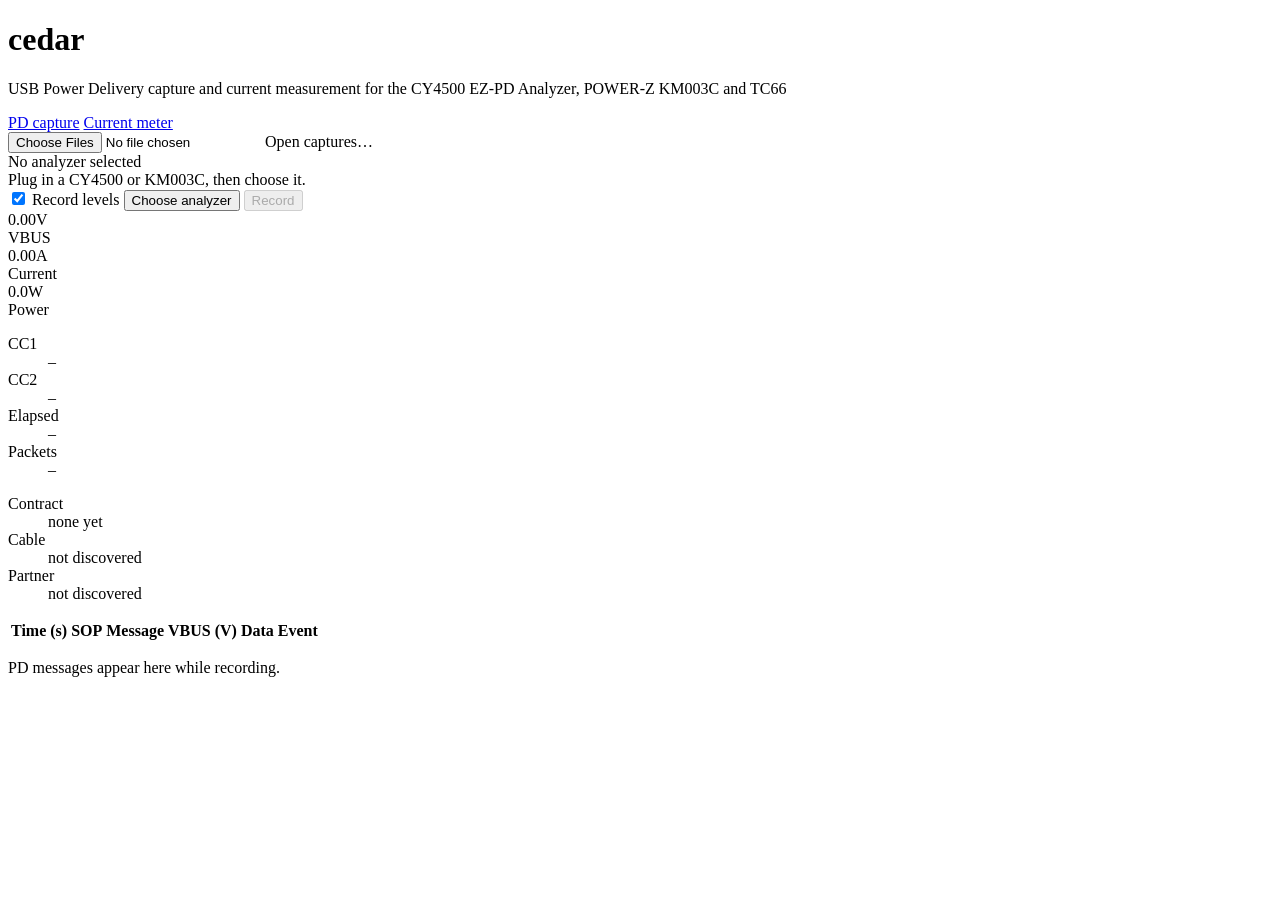
<file: web/www/index.html>
<!doctype html>
<html lang="en">
<head>
<meta charset="utf-8">
<meta name="viewport" content="width=device-width, initial-scale=1">
<title>cedar</title>
<meta name="description" content="Record USB Power Delivery traffic from a CY4500 EZ-PD Analyzer or POWER-Z KM003C in the browser, and open .ccgx3 captures.">
<link rel="icon" href="data:image/svg+xml,%3Csvg xmlns='http://www.w3.org/2000/svg' viewBox='0 0 16 16'%3E%3Cpath d='M2 11h3l2-6 2 8 2-4h3' fill='none' stroke='%232a78d6' stroke-width='1.6' stroke-linejoin='round' stroke-linecap='round'/%3E%3C/svg%3E">
<!-- Trunk (see Trunk.toml) builds the web/ crate to wasm and injects a loader
     that sets window.wasmBindings; app.js and style.css are copied with
     content hashes. -->
<link data-trunk rel="rust" href="../Cargo.toml" data-bindgen-target="web">
<link data-trunk rel="css" href="style.css">
<script data-trunk type="module" src="app.js"></script>
<!-- Imported by app.js; Trunk doesn't follow imports, so copy them as is. -->
<link data-trunk rel="copy-file" href="meter.js">
<link data-trunk rel="copy-file" href="tc66.js">
</head>
<body>
<header class="top">
  <div class="brand">
    <h1>cedar</h1>
    <p>USB Power Delivery capture and current measurement for the CY4500 EZ-PD Analyzer, POWER-Z KM003C and TC66</p>
  </div>
  <nav class="views" aria-label="Views">
    <a id="nav-capture" href="#capture" aria-current="page">PD capture</a>
    <a id="nav-meter" href="#meter">Current meter</a>
  </nav>
  <label class="open-btn button" id="open-btn">
    <input id="file-input" type="file" accept=".ccgx3" multiple>
    Open captures…
  </label>
</header>

<main>
  <p id="no-webusb" class="notice" hidden>
    This browser can't talk to USB devices. Recording needs Chrome, Edge or
    another Chromium-based browser on a secure (HTTPS or localhost) page. You
    can still open <code>.ccgx3</code> captures here.
  </p>
  <p id="notice" class="notice error" role="alert" hidden></p>

  <div id="view-capture">
  <section class="bench" aria-label="Analyzer">
    <div class="analyzer">
      <div class="device">
        <span id="rec-dot" class="dot" aria-hidden="true"></span>
        <div>
          <div id="device-name" class="device-name">No analyzer selected</div>
          <div id="device-detail" class="device-detail">Plug in a CY4500 or KM003C, then choose it.</div>
        </div>
      </div>
      <div class="actions">
        <label class="check" title="VBUS, current and CC levels over time">
          <input id="opt-scope" type="checkbox" checked> Record levels
        </label>
        <button id="btn-choose" type="button" class="button">Choose analyzer</button>
        <button id="btn-record" type="button" class="button primary" disabled>Record</button>
        <button id="btn-stop" type="button" class="button stop" hidden>Stop</button>
      </div>
    </div>

    <div class="readout blank" aria-live="off">
      <div class="figure">
        <div class="value"><span id="r-vbus">0.00</span><span class="unit">V</span></div>
        <div class="label">VBUS</div>
      </div>
      <div class="figure">
        <div class="value"><span id="r-ibus">0.00</span><span class="unit">A</span></div>
        <div class="label">Current</div>
      </div>
      <div class="figure">
        <div class="value"><span id="r-power">0.0</span><span class="unit">W</span></div>
        <div class="label">Power</div>
      </div>
      <dl class="side">
        <div><dt>CC1</dt><dd id="r-cc1">–</dd></div>
        <div><dt>CC2</dt><dd id="r-cc2">–</dd></div>
        <div><dt>Elapsed</dt><dd id="r-elapsed">–</dd></div>
        <div><dt>Packets</dt><dd id="r-packets">–</dd></div>
      </dl>
    </div>

    <dl class="session">
      <div><dt>Contract</dt><dd id="s-contract">none yet</dd></div>
      <div><dt>Cable</dt><dd id="s-cable">not discovered</dd></div>
      <div><dt>Partner</dt><dd id="s-partner">not discovered</dd></div>
      <div id="s-display-row" hidden><dt>Display</dt><dd id="s-display"></dd></div>
    </dl>

    <div class="log-wrap" id="log-wrap" tabindex="0" aria-label="Live PD messages">
      <table class="log">
        <thead><tr><th class="num">Time (s)</th><th>SOP</th><th>Message</th><th class="num">VBUS (V)</th><th>Data</th><th>Event</th></tr></thead>
        <tbody id="log-body"></tbody>
      </table>
      <p id="log-empty" class="log-empty">PD messages appear here while recording.</p>
    </div>
  </section>

  <section id="results" class="results" aria-label="Capture" hidden>
    <div class="results-head">
      <h2 id="results-title">Capture</h2>
      <div class="save">
        <label class="name">File name
          <input id="out-name" type="text" spellcheck="false" autocomplete="off">
        </label>
        <button id="dl-ccgx3" type="button" class="button">Save .ccgx3</button>
        <button id="dl-csv" type="button" class="button">Save .csv</button>
        <button id="dl-html" type="button" class="button">Save report</button>
        <button id="dl-raw" type="button" class="button" hidden title="KM003C poll responses, one hex line each (cedar record --raw)">Save raw log</button>
      </div>
    </div>
    <div class="tabs" role="tablist">
      <button id="tab-report" role="tab" aria-selected="true" aria-controls="pane-report" type="button">Report</button>
      <button id="tab-text" role="tab" aria-selected="false" aria-controls="pane-text" type="button">Text decode</button>
    </div>
    <div id="pane-report" role="tabpanel" aria-labelledby="tab-report">
      <iframe id="report-frame" title="Capture report" sandbox="allow-scripts allow-downloads"></iframe>
    </div>
    <div id="pane-text" role="tabpanel" aria-labelledby="tab-text" hidden>
      <div class="text-opts">
        <label class="check"><input id="opt-events" type="checkbox"> Only events</label>
        <label class="check"><input id="opt-levels" type="checkbox"> Level transitions</label>
      </div>
      <pre id="dump" class="dump"></pre>
    </div>
  </section>
  </div>

  <div id="view-meter" hidden>
  <section class="bench armed" aria-label="Current meter">
    <div class="analyzer">
      <div class="device">
        <span id="m-dot" class="dot" aria-hidden="true"></span>
        <div>
          <div id="m-device-name" class="device-name">No meter selected</div>
          <div id="m-device-detail" class="device-detail">Plug in a POWER-Z KM003C or TC66, then choose it.</div>
        </div>
      </div>
      <div class="actions">
        <button id="m-choose" type="button" class="button">Choose KM003C</button>
        <button id="m-choose-tc66" type="button" class="button" hidden>Choose TC66</button>
        <button id="m-start" type="button" class="button primary" disabled>Start</button>
        <button id="m-stop" type="button" class="button stop" hidden>Stop</button>
      </div>
    </div>

    <div class="readout meter-readout blank" aria-live="off">
      <div class="figure">
        <div class="value"><span id="m-window">0.000</span><span class="unit">mA</span></div>
        <div class="label" id="m-window-label">1 s average</div>
      </div>
      <div class="figure">
        <div class="value"><span id="m-now">0.000</span><span class="unit">mA</span></div>
        <div class="label">Now</div>
      </div>
      <div id="m-meteravg-fig" class="figure">
        <div class="value"><span id="m-meteravg">0.000</span><span class="unit">mA</span></div>
        <div class="label" title="The KM003C's own 1 s average, from its full internal sample rate. Updates once a second.">Meter's 1 s average</div>
      </div>
      <dl class="side">
        <div><dt>VBUS</dt><dd id="m-vbus">–</dd></div>
        <div><dt>Readings</dt><dd id="m-readings">–</dd></div>
        <div><dt>Elapsed</dt><dd id="m-elapsed">–</dd></div>
        <div><dt>Zero offset</dt><dd id="m-offset">none</dd></div>
      </dl>
    </div>

    <div class="limit-bar">
      <label class="field">Limit
        <input id="m-limit" type="text" value="2.5mA" spellcheck="false" autocomplete="off" inputmode="decimal" aria-describedby="m-verdict-text">
      </label>
      <label class="field">Window
        <span class="with-unit"><input id="m-window-s" type="number" min="0.1" max="60" step="0.1" value="1"><span>s</span></span>
      </label>
      <div id="m-verdict" class="verdict pending" role="status">
        <span id="m-verdict-icon" class="verdict-icon" aria-hidden="true">…</span>
        <strong id="m-verdict-label">Pending</strong>
        <span id="m-verdict-text"></span>
      </div>
    </div>

    <dl class="session meter-stats">
      <div><dt id="m-worst-label">Worst 1 s average</dt><dd id="m-worst">–</dd></div>
      <div><dt>Worst meter 1 s average</dt><dd id="m-worst-meter">–</dd></div>
      <div><dt>Mean</dt><dd id="m-mean">–</dd></div>
      <div><dt>Std dev</dt><dd id="m-std">–</dd></div>
      <div><dt>Min</dt><dd id="m-min">–</dd></div>
      <div><dt>Max</dt><dd id="m-max">–</dd></div>
    </dl>

    <div class="trace">
      <div class="trace-head">
        <span class="trace-title">Current (mA), last 30 s</span>
        <span class="legend">
          <span><i class="key-band" aria-hidden="true"></i>Readings (range)</span>
          <span><i class="key-line" aria-hidden="true"></i><span id="m-legend-avg">Window average</span></span>
          <span><i class="key-limit" aria-hidden="true"></i>Limit</span>
        </span>
      </div>
      <div class="trace-plot">
        <svg id="m-chart" role="img" aria-label="Current readings and window average over the last 30 seconds"></svg>
        <p id="m-trace-empty" class="log-empty">The trace appears here while measuring.</p>
        <div id="m-tip" class="tip" hidden>
          <div id="m-tip-t" class="tip-t"></div>
          <div><i class="key-band" aria-hidden="true"></i>Reading <b id="m-tip-i"></b></div>
          <div><i class="key-line" aria-hidden="true"></i>Window avg <b id="m-tip-w"></b></div>
        </div>
      </div>
    </div>

    <div class="meter-tools">
      <div class="tool-buttons">
        <button id="m-zero" type="button" class="button" disabled>Zero</button>
        <button id="m-clear-zero" type="button" class="button" hidden>Clear zero</button>
        <button id="m-reset" type="button" class="button" disabled>Reset statistics</button>
        <button id="m-csv" type="button" class="button" disabled>Save .csv</button>
      </div>
      <p class="hint">
        To zero the meter, disconnect the device under test from it, measure for
        a few seconds, then press <b>Zero</b>. The offset is kept in this browser.
        Negative currents mean power flows from the KM003C's male to its female
        port. A TC66 is much coarser: 10 µA steps, about two readings a second,
        current magnitude only. The command-line equivalent is
        <code>cedar meter --limit 2.5mA</code>.
      </p>
    </div>
  </section>
  </div>
</main>

<div id="drop" class="drop" hidden><p>Drop .ccgx3 files to open them</p></div>
</body>
</html>
</file>
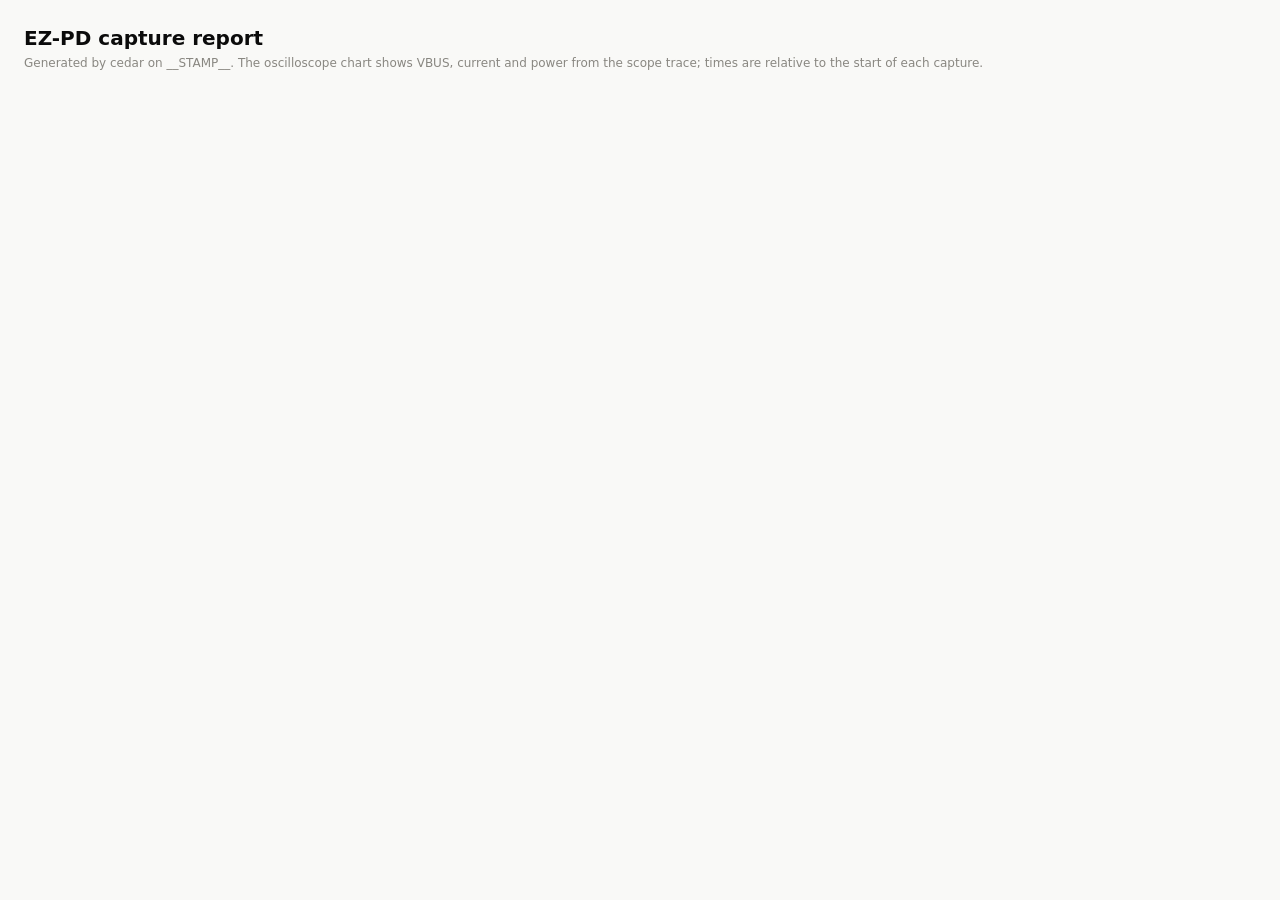
<file: src/report_template.html>
<!doctype html>
<html lang="en">
<head>
<meta charset="utf-8">
<meta name="viewport" content="width=device-width, initial-scale=1">
<title>EZ-PD capture report</title>
<style>
:root{
  --page:#f9f9f7; --surface:#fcfcfb; --ink:#0b0b0b; --ink-2:#52514e;
  --muted:#898781; --grid:#e1e0d9; --axis:#c3c2b7;
  --border:rgba(11,11,11,.10); --series-1:#2a78d6;
}
@media (prefers-color-scheme: dark){
  :root{
    --page:#0d0d0d; --surface:#1a1a19; --ink:#ffffff; --ink-2:#c3c2b7;
    --muted:#898781; --grid:#2c2c2a; --axis:#383835;
    --border:rgba(255,255,255,.10); --series-1:#3987e5;
  }
}
*{box-sizing:border-box}
body{margin:0;background:var(--page);color:var(--ink);
  font:14px/1.45 system-ui,-apple-system,"Segoe UI",sans-serif;padding:24px}
h1{font-size:20px;margin:0 0 2px}
.sub{color:var(--muted);font-size:12px;margin:0 0 20px}
section.capture{background:var(--surface);border:1px solid var(--border);
  border-radius:10px;padding:18px 20px;margin:0 0 22px}
h2{font-size:15px;margin:0;word-break:break-all}
.meta{color:var(--ink-2);font-size:12px;margin:2px 0 10px}
.chips{display:flex;flex-wrap:wrap;gap:6px;margin:0 0 14px}
.chip{border:1px solid var(--border);border-radius:999px;padding:1px 9px;
  font-size:12px;color:var(--ink-2)}
.chip b{color:var(--ink);font-weight:600}
.chart-wrap{position:relative;margin:0 0 6px}
.chart-title{font-size:12px;color:var(--ink-2);margin:0 0 4px;font-weight:600}
svg.chart{display:block;width:100%;height:auto;outline:none}
svg.chart:focus-visible{outline:2px solid var(--series-1);outline-offset:2px;border-radius:4px}
.tick text{fill:var(--muted);font-size:11px;font-variant-numeric:tabular-nums}
.panel-title{fill:var(--ink-2);font-size:11px;font-weight:600}
.tip{position:absolute;pointer-events:none;background:var(--surface);
  border:1px solid var(--border);border-radius:6px;box-shadow:0 2px 8px rgba(0,0,0,.12);
  padding:6px 9px;font-size:12px;display:none;white-space:nowrap;z-index:2}
.tip .v{font-weight:600;font-size:13px}
.tip .v::before{content:"";display:inline-block;width:12px;height:0;
  border-top:2px solid var(--series-1);vertical-align:middle;margin-right:6px}
.tip .d{color:var(--ink-2)}
.controls{display:flex;align-items:center;gap:16px;margin:12px 0 8px;flex-wrap:wrap}
.controls input[type=search]{background:var(--page);color:var(--ink);
  border:1px solid var(--border);border-radius:6px;padding:4px 9px;font:inherit;
  font-size:13px;width:220px}
.controls label{color:var(--ink-2);font-size:13px;display:flex;gap:6px;align-items:center}
.controls .shown{color:var(--muted);font-size:12px;margin-left:auto}
.tbl-wrap{overflow-x:auto;border:1px solid var(--border);border-radius:8px}
table{border-collapse:collapse;width:100%;font-size:12.5px}
th{position:sticky;top:0;background:var(--surface);color:var(--ink-2);
  text-align:left;font-weight:600;padding:6px 10px;border-bottom:1px solid var(--axis);
  white-space:nowrap}
td{padding:4px 10px;border-bottom:1px solid var(--grid);white-space:nowrap;
  font-variant-numeric:tabular-nums}
tr:last-child td{border-bottom:none}
td.num{text-align:right}
th.num{text-align:right}
td.data{font-family:ui-monospace,SFMono-Regular,Menlo,Consolas,monospace;font-size:12px}
tr.goodcrc td{color:var(--muted)}
.empty{color:var(--muted);padding:10px;font-size:13px}
tr.expandable{cursor:pointer}
tr.expandable:hover td{background:color-mix(in srgb, var(--series-1) 6%, transparent)}
td .caret{display:inline-block;width:1em;color:var(--muted);
  transition:transform .12s ease}
tr.open td .caret{transform:rotate(90deg)}
tr.decode-row>td{padding:2px 10px 10px 34px;white-space:normal;
  background:color-mix(in srgb, var(--series-1) 4%, transparent)}
ul.dec{list-style:none;margin:4px 0 0;padding:0 0 0 0;font-size:12px}
ul.dec ul.dec{padding-left:18px;border-left:1px solid var(--grid);margin-left:4px}
ul.dec>li{margin:1px 0}
ul.dec .dn{color:var(--ink-2)}
ul.dec .dv{color:var(--ink);font-weight:500;
  font-family:ui-monospace,SFMono-Regular,Menlo,Consolas,monospace;font-size:11.5px}
ul.dec>li.top>.dn{font-weight:600;color:var(--ink)}
.summary{display:grid;grid-template-columns:auto 1fr;gap:2px 12px;margin:0 0 14px;
  padding:10px 12px;border:1px solid var(--border);border-radius:8px;
  background:color-mix(in srgb, var(--series-1) 4%, transparent);font-size:12.5px}
.summary .sk{color:var(--ink-2);font-weight:600}
.summary .sv{color:var(--ink)}
td.event{white-space:nowrap}
tr.event-row td{background:color-mix(in srgb, var(--series-1) 7%, transparent)}
tr.event-row td.event{font-weight:600}
.decraw{font-family:ui-monospace,SFMono-Regular,Menlo,Consolas,monospace;font-size:11.5px;
  color:var(--ink-2);margin:4px 0 2px;word-break:break-all}
</style>
</head>
<body>
<h1>EZ-PD capture report</h1>
<p class="sub">Generated by cedar on __STAMP__. The oscilloscope chart shows VBUS,
current and power from the scope trace; times are relative to the start of each
capture.</p>
<main id="app"></main>
<script>
const DATA = __DATA__;

const num = s => {
  const v = parseFloat(String(s ?? "").replace(/,/g, ""));
  return Number.isFinite(v) ? v : null;
};
const fmt = (v, dp = 2) => v.toLocaleString("en-US",
  {minimumFractionDigits: dp, maximumFractionDigits: dp});
const el = (tag, attrs = {}, text) => {
  const e = document.createElement(tag);
  for (const [k, v] of Object.entries(attrs)) e.setAttribute(k, v);
  if (text !== undefined) e.textContent = text;
  return e;
};
const svgEl = (tag, attrs = {}) => {
  const e = document.createElementNS("http://www.w3.org/2000/svg", tag);
  for (const [k, v] of Object.entries(attrs)) e.setAttribute(k, v);
  return e;
};

function niceTicks(max, n = 5) {
  if (max <= 0) return [0];
  const raw = max / n, mag = Math.pow(10, Math.floor(Math.log10(raw)));
  const step = [1, 2, 5, 10].map(m => m * mag).find(s => max / s <= n) || 10 * mag;
  const ticks = [];
  for (let v = 0; ; v += step) {          // last tick always covers max
    ticks.push(v);
    if (v >= max - step * 1e-9) return ticks;
  }
}

function renderChart(wrap, pkts) {
  const pts = pkts
    .map((p, i) => ({t: num(p.sTime), v: num(p.vbus), p, i}))
    .filter(d => d.t !== null && d.v !== null)
    .sort((a, b) => a.t - b.t);
  if (pts.length < 2) {
    wrap.append(el("p", {class: "empty"}, "No VBUS/time data to plot."));
    return;
  }
  const t0 = pts[0].t;
  pts.forEach(d => { d.x = (d.t - t0) / 1e6; d.y = d.v / 1000; });

  const W = 960, H = 220, ml = 46, mr = 14, mt = 12, mb = 30;
  const pw = W - ml - mr, ph = H - mt - mb;
  const xMax = pts[pts.length - 1].x || 1;
  const yTicks = niceTicks(Math.max(...pts.map(d => d.y)));
  const yMax = yTicks[yTicks.length - 1] || 1;
  const X = x => ml + (x / xMax) * pw;
  const Y = y => mt + ph - (y / yMax) * ph;

  const svg = svgEl("svg", {class: "chart", viewBox: `0 0 ${W} ${H}`,
    tabindex: "0", role: "img",
    "aria-label": "VBUS voltage over time; values are in the table below"});

  for (const v of yTicks) {
    const g = svgEl("g", {class: "tick"});
    g.append(svgEl("line", {x1: ml, x2: W - mr, y1: Y(v), y2: Y(v),
      stroke: v === 0 ? "var(--axis)" : "var(--grid)", "stroke-width": 1}));
    const t = svgEl("text", {x: ml - 8, y: Y(v) + 3.5, "text-anchor": "end"});
    t.textContent = `${v} V`;
    g.append(t);
    svg.append(g);
  }
  for (const x of niceTicks(xMax, 8)) {
    const g = svgEl("g", {class: "tick"});
    const t = svgEl("text", {x: X(x), y: H - mb + 16, "text-anchor": "middle"});
    t.textContent = `${+x.toFixed(3)} s`;
    g.append(t);
    svg.append(g);
  }

  let line = `M${X(pts[0].x).toFixed(1)} ${Y(pts[0].y).toFixed(1)}`;
  for (let i = 1; i < pts.length; i++)
    line += `H${X(pts[i].x).toFixed(1)}V${Y(pts[i].y).toFixed(1)}`;
  const area = line + `V${Y(0).toFixed(1)}H${X(pts[0].x).toFixed(1)}Z`;
  svg.append(svgEl("path", {d: area, fill: "var(--series-1)", opacity: ".1"}));
  svg.append(svgEl("path", {d: line, fill: "none", stroke: "var(--series-1)",
    "stroke-width": 2, "stroke-linejoin": "round", "stroke-linecap": "round"}));

  const cross = svgEl("line", {y1: mt, y2: mt + ph, stroke: "var(--axis)",
    "stroke-width": 1, visibility: "hidden"});
  const dot = svgEl("circle", {r: 4.5, fill: "var(--series-1)",
    stroke: "var(--surface)", "stroke-width": 2, visibility: "hidden"});
  svg.append(cross, dot);

  const tip = el("div", {class: "tip"});
  const tipV = el("div", {class: "v"}), tipD = el("div", {class: "d"});
  tip.append(tipV, tipD);
  wrap.append(svg, tip);

  let cur = -1;
  const show = i => {
    cur = i;
    const d = pts[i], px = X(d.x), py = Y(d.y);
    cross.setAttribute("x1", px); cross.setAttribute("x2", px);
    cross.setAttribute("visibility", "visible");
    dot.setAttribute("cx", px); dot.setAttribute("cy", py);
    dot.setAttribute("visibility", "visible");
    tipV.textContent = `${fmt(d.y)} V`;
    tipD.textContent = `t = ${fmt(d.x, 3)} s · ${d.p.msg || "?"}` +
      (d.p.sop ? ` · ${d.p.sop}` : "");
    tip.style.display = "block";
    const r = svg.getBoundingClientRect(), sx = r.width / W;
    const left = px * sx + 12, flip = left + tip.offsetWidth + 8 > r.width;
    tip.style.left = `${flip ? px * sx - tip.offsetWidth - 12 : left}px`;
    tip.style.top = `${Math.max(0, py * sx - tip.offsetHeight - 10)}px`;
  };
  const hide = () => { cur = -1; tip.style.display = "none";
    cross.setAttribute("visibility", "hidden");
    dot.setAttribute("visibility", "hidden"); };

  svg.addEventListener("pointermove", ev => {
    const r = svg.getBoundingClientRect();
    const x = ((ev.clientX - r.left) / r.width * W - ml) / pw * xMax;
    let best = 0;
    for (let i = 1; i < pts.length; i++)
      if (Math.abs(pts[i].x - x) < Math.abs(pts[best].x - x)) best = i;
    show(best);
  });
  svg.addEventListener("pointerleave", hide);
  svg.addEventListener("keydown", ev => {
    if (ev.key === "ArrowRight") show(Math.min(pts.length - 1, cur + 1));
    else if (ev.key === "ArrowLeft") show(Math.max(0, cur < 0 ? 0 : cur - 1));
    else if (ev.key === "Escape") hide();
    else return;
    ev.preventDefault();
  });
  svg.addEventListener("focus", () => { if (cur < 0) show(0); });
  svg.addEventListener("blur", hide);
}

function renderTable(host, pkts, hasOk) {
  const t0 = Math.min(...pkts.map(p => num(p.sTime)).filter(v => v !== null));
  const cols = [
    ["sno", "sno", "num"], ...(hasOk ? [["ok", "status", ""]] : []),
    ["sop", "SOP", ""], ["msg", "message", ""], ["vdm", "VDM", ""], ["dRole", "dRole", ""],
    ["pRole", "pRole", ""], ["rev", "rev", ""], ["vbus", "VBUS (mV)", "num"],
    ["sTime", "t (s)", "num"], ["duration", "dur (µs)", "num"],
    ["delta", "delta (µs)", "num"], ["event", "event", "event"],
  ];
  const controls = el("div", {class: "controls"});
  const search = el("input", {type: "search", placeholder: "Filter message / data / role…"});
  const cb = el("input", {type: "checkbox"});
  const cbLabel = el("label"); cbLabel.append(cb, document.createTextNode("Show GOODCRC"));
  const evOnly = el("input", {type: "checkbox"});
  const evLabel = el("label"); evLabel.append(evOnly, document.createTextNode("Only events"));
  const shown = el("span", {class: "shown"});
  controls.append(search, cbLabel, evLabel, shown);

  const wrap = el("div", {class: "tbl-wrap"});
  const table = el("table");
  const thead = el("thead"), hr = el("tr");
  for (const [, label, cls] of cols) hr.append(el("th", cls ? {class: cls} : {}, label));
  thead.append(hr);
  const tbody = el("tbody");
  table.append(thead, tbody);
  wrap.append(table);
  host.append(controls, wrap);

  const decList = (details, top) => {
    const ul = el("ul", {class: "dec"});
    for (const d of details) {
      const li = el("li", top ? {class: "top"} : {});
      li.append(el("span", {class: "dn"}, d.n + ": "),
                el("span", {class: "dv"}, d.v));
      if (d.s && d.s.length) li.append(decList(d.s, false));
      ul.append(li);
    }
    return ul;
  };

  const draw = () => {
    const q = search.value.trim().toLowerCase();
    tbody.replaceChildren();
    let n = 0;
    for (const p of pkts) {
      const isCrc = p.msg === "GOODCRC";
      if (isCrc && !cb.checked) continue;
      if (evOnly.checked && !p.event) continue;
      if (q && ![p.msg, p.vdm, p.data, p.sop, p.dRole, p.pRole, p.ok, p.event]
          .some(v => (v || "").toLowerCase().includes(q))) continue;
      const cls = [isCrc ? "goodcrc" : "", p.event ? "event-row" : ""]
        .filter(Boolean).join(" ");
      const tr = el("tr", cls ? {class: cls} : {});
      let first = true;
      for (const [key, , cls] of cols) {
        let v = p[key] ?? "";
        if (key === "sTime") {
          const t = num(v);
          v = t === null ? "" : fmt((t - t0) / 1e6, 3);
        }
        const td = el("td", cls ? {class: cls} : {});
        if (first && p.dec) td.append(el("span", {class: "caret"}, "▸"));
        td.append(document.createTextNode(v));
        tr.append(td);
        first = false;
      }
      if (p.dec) {
        tr.classList.add("expandable");
        tr.addEventListener("click", () => {
          const open = tr.classList.toggle("open");
          if (open) {
            const dr = el("tr", {class: "decode-row"});
            const td = el("td", {colspan: cols.length});
            if (p.data) td.append(el("div", {class: "decraw"}, "Raw: " + p.data));
            td.append(decList(p.dec, true));
            dr.append(td);
            tr.after(dr);
          } else if (tr.nextSibling?.classList?.contains("decode-row")) {
            tr.nextSibling.remove();
          }
        });
      }
      tbody.append(tr); n++;
    }
    shown.textContent = `${n} of ${pkts.length} packets`;
    if (!n) {
      const tr = el("tr"), td = el("td", {class: "empty", colspan: cols.length},
        "No packets match the current filter.");
      tr.append(td); tbody.append(tr);
    }
  };
  search.addEventListener("input", draw);
  cb.addEventListener("change", draw);
  evOnly.addEventListener("change", draw);
  draw();
}

function renderScope(wrap, scope) {
  const t = scope.t;
  if (!t || t.length < 2) {
    wrap.append(el("p", {class: "empty"}, "No scope data to plot."));
    return;
  }
  const series = [
    {arr: scope.v, label: "VBUS", unit: "V", dp: 2},
    {arr: scope.i, label: "Current", unit: "A", dp: 2},
    {arr: scope.p, label: "Power", unit: "W", dp: 1},
  ];
  const W = 960, ml = 54, mr = 14, mt = 10, panelH = 92, gap = 24, mb = 26;
  const pw = W - ml - mr;
  const plotsH = series.length * panelH + (series.length - 1) * gap;
  const H = mt + plotsH + mb;
  const xMax = t[t.length - 1] || 1;
  const X = x => ml + (x / xMax) * pw;

  const svg = svgEl("svg", {class: "chart", viewBox: `0 0 ${W} ${H}`,
    tabindex: "0", role: "img",
    "aria-label": "VBUS, current and power over time; values are in the table above"});

  const panels = series.map((s, k) => {
    const yTop = mt + k * (panelH + gap);
    const yTicks = niceTicks(Math.max(...s.arr, 0));
    const yMax = yTicks[yTicks.length - 1] || 1;
    const Y = v => yTop + panelH - (v / yMax) * panelH;
    for (const gv of yTicks) {
      const g = svgEl("g", {class: "tick"});
      g.append(svgEl("line", {x1: ml, x2: W - mr, y1: Y(gv), y2: Y(gv),
        stroke: gv === 0 ? "var(--axis)" : "var(--grid)", "stroke-width": 1}));
      const tx = svgEl("text", {x: ml - 8, y: Y(gv) + 3.5, "text-anchor": "end"});
      tx.textContent = gv;
      g.append(tx);
      svg.append(g);
    }
    const title = svgEl("text", {x: ml, y: yTop - 3, class: "panel-title"});
    title.textContent = `${s.label} (${s.unit})`;
    svg.append(title);
    let line = `M${X(t[0]).toFixed(1)} ${Y(s.arr[0]).toFixed(1)}`;
    for (let i = 1; i < t.length; i++)
      line += `L${X(t[i]).toFixed(1)} ${Y(s.arr[i]).toFixed(1)}`;
    const area = line + `L${X(xMax).toFixed(1)} ${Y(0).toFixed(1)}` +
      `L${X(t[0]).toFixed(1)} ${Y(0).toFixed(1)}Z`;
    svg.append(svgEl("path", {d: area, fill: "var(--series-1)", opacity: ".1"}));
    svg.append(svgEl("path", {d: line, fill: "none", stroke: "var(--series-1)",
      "stroke-width": 1.5, "stroke-linejoin": "round"}));
    const dot = svgEl("circle", {r: 3.5, fill: "var(--series-1)",
      stroke: "var(--surface)", "stroke-width": 2, visibility: "hidden"});
    svg.append(dot);
    return {s, Y, dot};
  });

  for (const xv of niceTicks(xMax, 8)) {
    const g = svgEl("g", {class: "tick"});
    const tx = svgEl("text", {x: X(xv), y: H - mb + 16, "text-anchor": "middle"});
    tx.textContent = `${+xv.toFixed(3)} s`;
    g.append(tx);
    svg.append(g);
  }

  const cross = svgEl("line", {y1: mt, y2: mt + plotsH, stroke: "var(--axis)",
    "stroke-width": 1, visibility: "hidden"});
  svg.append(cross);

  const tip = el("div", {class: "tip"});
  wrap.append(svg, tip);

  const show = i => {
    const px = X(t[i]);
    cross.setAttribute("x1", px); cross.setAttribute("x2", px);
    cross.setAttribute("visibility", "visible");
    for (const p of panels) {
      p.dot.setAttribute("cx", px); p.dot.setAttribute("cy", p.Y(p.s.arr[i]));
      p.dot.setAttribute("visibility", "visible");
    }
    tip.replaceChildren(el("div", {class: "d"}, `t = ${fmt(t[i], 3)} s`));
    for (const p of panels)
      tip.append(el("div", {class: "v"},
        `${p.s.label}: ${fmt(p.s.arr[i], p.s.dp)} ${p.s.unit}`));
    tip.style.display = "block";
    const r = svg.getBoundingClientRect(), sx = r.width / W;
    const left = px * sx + 12, flip = left + tip.offsetWidth + 8 > r.width;
    tip.style.left = `${flip ? px * sx - tip.offsetWidth - 12 : left}px`;
    tip.style.top = "0px";
  };
  const hide = () => {
    cross.setAttribute("visibility", "hidden");
    for (const p of panels) p.dot.setAttribute("visibility", "hidden");
    tip.style.display = "none";
  };

  svg.addEventListener("pointermove", ev => {
    const r = svg.getBoundingClientRect();
    const x = ((ev.clientX - r.left) / r.width * W - ml) / pw * xMax;
    let best = 0;
    for (let i = 1; i < t.length; i++)
      if (Math.abs(t[i] - x) < Math.abs(t[best] - x)) best = i;
    show(best);
  });
  svg.addEventListener("pointerleave", hide);
}

const app = document.getElementById("app");
for (const ds of DATA) {
  const sec = el("section", {class: "capture"});
  sec.append(el("h2", {}, ds.label));

  const times = ds.pkts.map(p => num(p.sTime)).filter(v => v !== null);
  const span = times.length ? (Math.max(...times) - Math.min(...times)) / 1e6 : 0;
  sec.append(el("p", {class: "meta"},
    `${ds.pkts.length} packets · ${fmt(span, 2)} s span`));

  const counts = new Map();
  for (const p of ds.pkts) {
    const k = p.msg || "?";
    counts.set(k, (counts.get(k) || 0) + 1);
  }
  const chips = el("div", {class: "chips"});
  [...counts.entries()].sort((a, b) => b[1] - a[1]).forEach(([msg, n]) => {
    const c = el("span", {class: "chip"});
    c.append(el("b", {}, msg), document.createTextNode(` ×${n}`));
    chips.append(c);
  });
  sec.append(chips);

  if (ds.summary) {
    const rows = [["Cable", ds.summary.cable], ["Partner", ds.summary.partner]];
    if (ds.summary.manufacturer) rows.push(["Manufacturer", ds.summary.manufacturer]);
    if (ds.summary.display) rows.push(["Display", ds.summary.display]);
    rows.push(["Contract", ds.summary.contract]);
    const panel = el("div", {class: "summary"});
    for (const [k, v] of rows) {
      panel.append(el("span", {class: "sk"}, k), el("span", {class: "sv"}, v || "—"));
    }
    sec.append(panel);
  }

  sec.append(el("p", {class: "chart-title"}, "VBUS (V) per packet"));
  const wrap = el("div", {class: "chart-wrap"});
  sec.append(wrap);
  renderChart(wrap, ds.pkts);

  if (ds.scope) {
    sec.append(el("p", {class: "chart-title"}, "Oscilloscope — VBUS / current / power"));
    const swrap = el("div", {class: "chart-wrap"});
    sec.append(swrap);
    renderScope(swrap, ds.scope);
  }

  const hasOk = ds.pkts.some(p => p.ok);
  renderTable(sec, ds.pkts, hasOk);
  app.append(sec);
}
</script>
</body>
</html>
</file>
<file: web/www/style.css>
/* Shares its palette with the generated report (src/report_template.html), so
   the report embedded below a capture reads as part of the same page. */
:root {
  --page: #f9f9f7;
  --surface: #fcfcfb;
  --ink: #0b0b0b;
  --ink-2: #52514e;
  --muted: #898781;
  --grid: #e1e0d9;
  --axis: #c3c2b7;
  --border: rgba(11, 11, 11, .10);
  --signal: #2a78d6;
  --signal-ink: #ffffff;
  --rec: #c8332b;
  --warn-bg: #fdf3e1;
  --warn-ink: #6b4a10;
  --err-bg: #fbe9e7;
  --err-ink: #8a1f17;
  color-scheme: light;
}
@media (prefers-color-scheme: dark) {
  :root:not([data-theme="light"]) {
    --page: #0d0d0d;
    --surface: #1a1a19;
    --ink: #ffffff;
    --ink-2: #c3c2b7;
    --muted: #898781;
    --grid: #2c2c2a;
    --axis: #383835;
    --border: rgba(255, 255, 255, .10);
    --signal: #3987e5;
    --rec: #ec5a4f;
    --warn-bg: #33280f;
    --warn-ink: #f2d499;
    --err-bg: #3a1714;
    --err-ink: #f6b8b2;
    color-scheme: dark;
  }
}

* { box-sizing: border-box; }
html { -webkit-text-size-adjust: 100%; }
body {
  margin: 0;
  background: var(--page);
  color: var(--ink);
  font: 14px/1.45 system-ui, -apple-system, "Segoe UI", sans-serif;
}
main, .top { max-width: 1180px; margin: 0 auto; padding: 0 24px; }
code { font-size: .95em; }
[hidden] { display: none !important; }

/* Header */
.top {
  display: flex; align-items: flex-end; justify-content: space-between;
  gap: 16px; padding-top: 28px; padding-bottom: 20px;
}
.brand h1 { margin: 0; font-size: 22px; font-weight: 650; letter-spacing: -.01em; }
.brand p { margin: 2px 0 0; color: var(--ink-2); font-size: 13px; }

/* Buttons and inputs */
.button {
  display: inline-flex; align-items: center; justify-content: center; gap: 6px;
  min-height: 34px; padding: 0 14px;
  font: inherit; font-size: 13px; font-weight: 550;
  color: var(--ink); background: var(--surface);
  border: 1px solid var(--axis); border-radius: 7px; cursor: pointer;
  white-space: nowrap;
}
.button:hover:not(:disabled) { border-color: var(--ink-2); }
.button:disabled { color: var(--muted); border-color: var(--grid); cursor: not-allowed; }
.button.primary { background: var(--signal); border-color: var(--signal); color: var(--signal-ink); }
.button.primary:hover:not(:disabled) { filter: brightness(1.08); border-color: var(--signal); }
.button.primary:disabled { background: var(--surface); color: var(--muted); border-color: var(--grid); }
.button.stop { background: var(--rec); border-color: var(--rec); color: #fff; }
.button.stop::before { content: ""; width: 9px; height: 9px; background: currentColor; border-radius: 1px; }
:is(.button, input, [tabindex], .tabs button):focus-visible {
  outline: 2px solid var(--signal); outline-offset: 2px;
}
.open-btn { position: relative; }
.open-btn input { position: absolute; inset: 0; opacity: 0; cursor: pointer; width: 100%; }
.open-btn:focus-within { outline: 2px solid var(--signal); outline-offset: 2px; }
.check { display: inline-flex; align-items: center; gap: 6px; color: var(--ink-2); font-size: 13px; cursor: pointer; }
.check input { accent-color: var(--signal); margin: 0; }

/* Notices */
.notice {
  margin: 0 0 16px; padding: 10px 14px; border-radius: 8px;
  background: var(--warn-bg); color: var(--warn-ink); font-size: 13px;
  white-space: pre-line;
}
.notice.error { background: var(--err-bg); color: var(--err-ink); }
.notice code { white-space: pre-wrap; }

/* The bench: analyzer bar, readout, session, live log */
.bench {
  background: var(--surface); border: 1px solid var(--border); border-radius: 12px;
  margin: 0 0 24px; overflow: hidden;
}
.analyzer {
  display: flex; align-items: center; justify-content: space-between; flex-wrap: wrap;
  gap: 12px 20px; padding: 14px 18px; border-bottom: 1px solid var(--grid);
}
.device { display: flex; align-items: center; gap: 12px; min-width: 0; }
.device-name { font-weight: 600; }
.device-detail { color: var(--ink-2); font-size: 12.5px; }
.actions { display: flex; align-items: center; gap: 10px; flex-wrap: wrap; }
.dot {
  flex: none; width: 10px; height: 10px; border-radius: 50%;
  background: var(--grid); box-shadow: inset 0 0 0 1px var(--axis);
}
.dot.ready { background: var(--signal); box-shadow: none; }
.dot.live { background: var(--rec); box-shadow: none; animation: pulse 1.2s ease-in-out infinite; }
@keyframes pulse { 50% { opacity: .35; } }
@media (prefers-reduced-motion: reduce) { .dot.live { animation: none; } }

/* The readout is the page's one loud element: the meter's own numbers. */
.readout {
  display: grid; grid-template-columns: repeat(3, minmax(0, 1fr)) minmax(170px, .8fr);
  gap: 8px 28px; padding: 22px 18px 18px; align-items: end;
}
.figure .value {
  font-size: clamp(38px, 6.4vw, 72px); font-weight: 300; line-height: 1;
  letter-spacing: -.03em; font-variant-numeric: tabular-nums;
  transition: color .3s;
}
.figure .unit { font-size: .42em; font-weight: 400; color: var(--ink-2); margin-left: .12em; letter-spacing: 0; }
.figure .label { margin-top: 6px; color: var(--ink-2); font-size: 13px; }
.readout.idle .figure .value { color: var(--muted); }
/* No reading yet: show the digits unlit, like a meter that's switched off. */
.readout.blank .figure .value > span:first-child { opacity: .22; }
.side { margin: 0; display: grid; grid-template-columns: auto 1fr; gap: 3px 14px; font-size: 13px; }
.side div, .session div { display: contents; }
.side dt { color: var(--ink-2); }
.side dd { margin: 0; text-align: right; font-variant-numeric: tabular-nums; }

/* The session summary and live log only appear once something is recorded. */
.bench:not(.armed) :is(.session, .log-wrap) { display: none; }

.session {
  margin: 0; padding: 12px 18px 14px; border-top: 1px solid var(--grid);
  display: grid; grid-template-columns: max-content 1fr; gap: 3px 16px; font-size: 13px;
}
.session dt { color: var(--ink-2); }
.session dd { margin: 0; overflow-wrap: anywhere; }

.log-wrap {
  position: relative; border-top: 1px solid var(--grid);
  height: 280px; overflow: auto; overscroll-behavior: contain;
}
.log { border-collapse: collapse; width: 100%; font-size: 12.5px; }
.log th {
  position: sticky; top: 0; z-index: 1; background: var(--surface);
  color: var(--ink-2); text-align: left; font-weight: 600;
  padding: 6px 10px; border-bottom: 1px solid var(--axis); white-space: nowrap;
}
.log td { padding: 3px 10px; border-bottom: 1px solid var(--grid); white-space: nowrap; font-variant-numeric: tabular-nums; }
.log .num { text-align: right; }
.log td.data { color: var(--ink-2); max-width: 340px; overflow: hidden; text-overflow: ellipsis; }
.log tr.quiet td { color: var(--muted); }
.log tr.attach td { color: var(--signal); }
.log tr.bad td.msg { color: var(--rec); }
.log tr.has-event td.event { color: var(--ink); }
.log-empty { position: absolute; inset: 40px 0 auto; text-align: center; color: var(--muted); margin: 0; }

/* Results */
.results { margin: 0 0 40px; }
.results-head { display: flex; align-items: flex-end; justify-content: space-between; flex-wrap: wrap; gap: 12px 20px; margin-bottom: 12px; }
.results h2 { margin: 0; font-size: 17px; font-weight: 600; overflow-wrap: anywhere; }
.save { display: flex; align-items: flex-end; gap: 8px; flex-wrap: wrap; }
.name { display: flex; flex-direction: column; gap: 3px; font-size: 12px; color: var(--ink-2); }
.name input {
  font: inherit; font-size: 13px; color: var(--ink); background: var(--surface);
  border: 1px solid var(--axis); border-radius: 7px; padding: 0 10px; height: 34px; width: 240px;
}
.tabs { display: flex; gap: 2px; border-bottom: 1px solid var(--axis); margin-bottom: 0; }
.tabs button {
  font: inherit; font-size: 13px; color: var(--ink-2); background: none; border: 0;
  padding: 8px 14px; border-bottom: 2px solid transparent; margin-bottom: -1px; cursor: pointer;
}
.tabs button[aria-selected="true"] { color: var(--ink); border-bottom-color: var(--signal); font-weight: 600; }
#report-frame {
  display: block; width: 100%; height: 82vh; min-height: 520px;
  border: 1px solid var(--border); border-top: 0; border-radius: 0 0 10px 10px; background: var(--page);
}
.text-opts { display: flex; gap: 18px; padding: 10px 2px; }
.dump {
  margin: 0; padding: 14px 16px; background: var(--surface);
  border: 1px solid var(--border); border-radius: 10px;
  font: 12px/1.5 ui-monospace, "SF Mono", Menlo, Consolas, monospace;
  overflow: auto; max-height: 78vh; tab-size: 4;
}

/* Drag-and-drop overlay */
.drop {
  position: fixed; inset: 0; z-index: 10; display: grid; place-items: center;
  background: color-mix(in srgb, var(--page) 82%, transparent);
  border: 3px dashed var(--signal);
}
.drop p { font-size: 18px; font-weight: 600; }

@media (max-width: 760px) {
  main, .top { padding: 0 16px; }
  .top { padding-top: 20px; flex-direction: column; align-items: stretch; }
  .readout { grid-template-columns: repeat(3, minmax(0, 1fr)); gap: 16px 14px; }
  .side { grid-column: 1 / -1; grid-template-columns: repeat(4, auto 1fr); }
  .side dd { text-align: left; }
  .actions { width: 100%; }
  .actions .button { flex: 1; }
  .name input { width: 100%; }
  .save, .name { width: 100%; }
  .save .button { flex: 1; }
}
@media (max-width: 460px) {
  .side { grid-template-columns: auto 1fr auto 1fr; }
}

/* View switcher in the header */
.views { display: flex; gap: 2px; margin-right: auto; margin-left: 28px; align-self: flex-end; }
.views a {
  color: var(--ink-2); text-decoration: none; font-size: 13px; font-weight: 550;
  padding: 7px 12px; border-radius: 7px;
}
.views a:hover { color: var(--ink); background: var(--grid); }
.views a[aria-current="page"] { color: var(--ink); background: var(--surface); box-shadow: inset 0 0 0 1px var(--axis); }
.views a:focus-visible { outline: 2px solid var(--signal); outline-offset: 2px; }

/* Current meter */
:root {
  --ok-bg: #e6f2e8;
  --ok-ink: #1d5a2a;
  --band: color-mix(in srgb, var(--signal) 22%, transparent);
}
@media (prefers-color-scheme: dark) {
  :root:not([data-theme="light"]) {
    --ok-bg: #15301b;
    --ok-ink: #a8dcb2;
    --band: color-mix(in srgb, var(--signal) 40%, transparent);
  }
}
.meter-readout .value > span:first-child { min-width: 0; }
/* A meter without its own 1 s average (TC66) shows two figures. */
.meter-readout.no-own-avg { grid-template-columns: repeat(2, minmax(0, 1fr)) minmax(170px, .8fr); }
.limit-bar {
  display: flex; align-items: flex-end; flex-wrap: wrap; gap: 12px 16px;
  padding: 14px 18px; border-top: 1px solid var(--grid);
}
.field { display: flex; flex-direction: column; gap: 3px; font-size: 12px; color: var(--ink-2); }
.field input {
  font: inherit; font-size: 13px; color: var(--ink); background: var(--surface);
  border: 1px solid var(--axis); border-radius: 7px; padding: 0 10px; height: 34px;
  font-variant-numeric: tabular-nums;
}
.field input[aria-invalid="true"] { border-color: var(--rec); }
.field input:disabled { color: var(--muted); border-color: var(--grid); }
#m-limit { width: 110px; }
#m-window-s { width: 72px; }
.with-unit { display: inline-flex; align-items: center; gap: 6px; color: var(--ink-2); font-size: 13px; }
.verdict {
  flex: 1 1 320px; display: flex; align-items: center; gap: 8px;
  min-height: 34px; padding: 6px 12px; border-radius: 8px; font-size: 13px;
  background: var(--page); color: var(--ink-2); box-shadow: inset 0 0 0 1px var(--grid);
}
.verdict-icon { font-weight: 700; width: 1.1em; text-align: center; }
.verdict.pass { background: var(--ok-bg); color: var(--ok-ink); box-shadow: none; }
.verdict.fail { background: var(--err-bg); color: var(--err-ink); box-shadow: none; }
.meter-stats { grid-template-columns: max-content 1fr max-content 1fr; font-variant-numeric: tabular-nums; }

.trace { border-top: 1px solid var(--grid); padding: 12px 18px 6px; }
.trace-head { display: flex; justify-content: space-between; flex-wrap: wrap; gap: 6px 16px; font-size: 12.5px; }
.trace-title { font-weight: 600; }
.legend { display: flex; flex-wrap: wrap; gap: 4px 14px; color: var(--ink-2); }
.legend > span, .tip div { display: inline-flex; align-items: center; gap: 6px; }
.key-band, .key-line, .key-limit { display: inline-block; width: 14px; flex: none; }
.key-band { height: 8px; border-radius: 2px; background: var(--band); }
.key-line { height: 2px; border-radius: 1px; background: var(--signal); }
.key-limit { height: 0; border-top: 1.5px dashed var(--ink-2); }
.trace-plot { position: relative; }
#m-chart { display: block; width: 100%; height: 240px; touch-action: none; }
#m-chart .grid line { stroke: var(--grid); stroke-width: 1; }
#m-chart .grid line.zero { stroke: var(--axis); }
#m-chart .grid text, #m-chart .limit-label { fill: var(--muted); font-size: 11px; font-variant-numeric: tabular-nums; }
#m-chart .limit-label { fill: var(--ink-2); }
#m-chart .band { fill: var(--band); }
#m-chart .avg { fill: none; stroke: var(--signal); stroke-width: 2; stroke-linejoin: round; stroke-linecap: round; }
#m-chart .limit { stroke: var(--ink-2); stroke-width: 1.5; stroke-dasharray: 5 4; }
#m-chart .cross { stroke: var(--ink-2); stroke-width: 1; }
#m-chart .cross-dot { fill: var(--signal); stroke: var(--surface); stroke-width: 2; }
.trace-plot .log-empty { inset: 90px 0 auto; }
.tip {
  position: absolute; top: 8px; pointer-events: none; z-index: 2;
  background: var(--surface); border: 1px solid var(--axis); border-radius: 8px;
  padding: 6px 10px; font-size: 12px; box-shadow: 0 2px 8px rgba(0, 0, 0, .12);
  display: grid; gap: 2px; white-space: nowrap;
}
.tip b { font-weight: 600; font-variant-numeric: tabular-nums; margin-left: 4px; }
.tip-t { color: var(--ink-2); }
.meter-tools {
  display: flex; flex-wrap: wrap; align-items: flex-start; gap: 10px 20px;
  padding: 12px 18px 16px; border-top: 1px solid var(--grid);
}
.tool-buttons { display: flex; flex-wrap: wrap; gap: 8px; }
.hint { margin: 0; flex: 1 1 300px; color: var(--ink-2); font-size: 12.5px; }

@media (max-width: 760px) {
  .views { margin: 0; align-self: stretch; }
  .views a { flex: 1; text-align: center; }
  .meter-stats { grid-template-columns: max-content 1fr; }
  /* The window average leads; the other two figures sit smaller below it. */
  .meter-readout .figure:first-child { grid-column: 1 / -1; }
  .meter-readout .figure:not(:first-child) .value { font-size: 30px; }
  .meter-readout .figure:nth-child(2) { grid-column: span 1; }
  .meter-readout .figure:nth-child(3) { grid-column: span 2; }
  .meter-readout.no-own-avg { grid-template-columns: repeat(3, minmax(0, 1fr)); }
  .meter-readout.no-own-avg .figure:nth-child(2) { grid-column: span 3; }
  .limit-bar .field { flex: 1; }
  #m-limit, #m-window-s { width: 100%; }
  .tool-buttons .button { flex: 1; }
}
</file>
